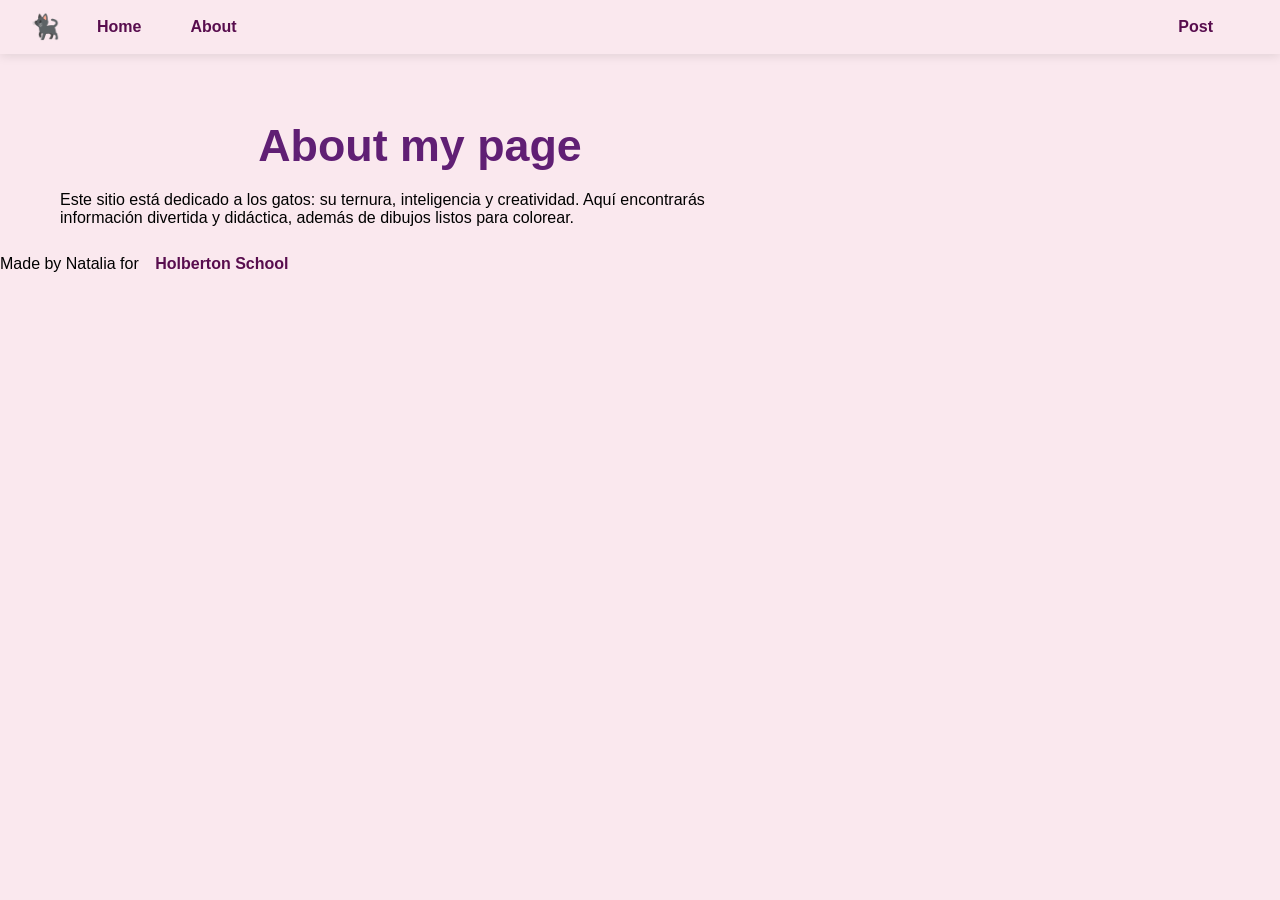
<file: about.html>
<!DOCTYPE html>
<html>
  <head>
    <title>About My Website</title>
    <meta charset="UTF-8">
    <link href="https://apply.holbertonschool.com/level2/school.css" rel="stylesheet">
    <link href="styles.css" rel="stylesheet">
    <meta name="viewport" content="width=device-width, initial-scale=1">
    <script src="behavior.js"></script>
  </head>

  <body class="works_on_smartphone">
    <header>
      <nav>
        <ul>
          <li class="logo">🐈‍⬛</li>
          <li><a href="index.html">Home</a></li>
          <li><a href="about.html">About</a></li>
          <li class="twitter-li">
            <a href="https://twitter.com/share" class="twitter-share-button">Post</a>
          </li>
        </ul>
      </nav>
    </header>
    <main>
      <article>
        <h1>About my page</h1>
        <p>Este sitio está dedicado a los gatos: su ternura, inteligencia y creatividad. Aquí encontrarás información divertida y didáctica, además de dibujos listos para colorear.</p>
      </article>
      <aside>
        <div id="disqus_thread"></div>
        <script>
        (function() {
            var d = document, s = d.createElement('script');
            s.src = 'https://nataliapadilla.disqus.com/embed.js';
            s.setAttribute('data-timestamp', +new Date());
            (d.head || d.body).appendChild(s);
        })();
        </script>
      </aside>
    </main>
    <footer>
      <p>Made by Natalia for 
        <a href="https://apply.holbertonschool.com" target="_blank">Holberton School</a>
      </p>
    </footer>
    <script async src="https://platform.twitter.com/widgets.js" charset="utf-8"></script>
    <script async defer crossorigin="anonymous" src="https://connect.facebook.net/en_US/sdk.js#xfbml=1&version=v12.0" nonce="abc123"></script>
    <button id="scrollTopBtn" title="Ir arriba">🐾</button>
    <audio id="miau-sound" src="mixkit-sweet-kitty-meow-93.wav"></audio>
  </body>
</html>
</file>
<file: styles.css>
/*  RESET TOTAL */
* {
  margin: 0;
  padding: 0;
  box-sizing: border-box;
}

body {
  background-color: rgb(250, 232, 238);
  display: flex;
  flex-direction: column;
  min-height: 100vh;
  font-family: sans-serif;
  cursor: url('cursor.cur') 16 16, auto !important;
  overflow-x: hidden; 
}

/* BARRA PEGADA AL BORDE SUPERIOR */
header {
  width: 100%;
  position: fixed; 
  top: 0;
  left: 0;
  z-index: 1000;
  background-color: rgb(250, 232, 238);
  box-shadow: 0 2px 10px rgba(0, 0, 0, 0.1);
}

nav ul {
  display: flex;
  list-style: none;
  padding: 10px 30px;
  align-items: center; 
  width: 100%;
}

nav ul li { 
  margin-right: 25px; 
}

/* Empuja el botón de Twitter al final a la derecha */
.twitter-li {
  margin-left: auto;
}

li.logo {
  font-size: 24px;
  color: rgb(68, 6, 65);
}

/* ENLACES Y CURSOR */
a {
  color: rgb(88, 13, 78);
  text-decoration: none;
  font-weight: bold;
  padding: 8px 12px;
  display: inline-block;
  transition: transform 0.2s;
}

a:hover {
  transform: scale(1.1);
  color: #f81e42 !important;
}

a, button, .logo, #smart_thumbnail, .twitter-share-button {
  cursor: url('cursor.cur') 16 16, pointer !important;
}

/* CONTENIDO (Ajustado para no quedar debajo de la barra) */
main {
  display: flex;
  flex-direction: row;
  width: 100%;
  max-width: 1200px;
  margin: 0 auto;
  padding-top: 100px; /* Espacio para la barra fija */
  gap: 40px;
}

article { flex: 2; padding: 20px; }
aside { flex: 1; padding: 20px; }
aside:empty { display: none; }

/* TÍTULOS */
h1 {
  color: rgb(96, 31, 116);
  text-align: center;
  font-size: 2.8rem;
  margin-bottom: 20px;
}

h2 {
  color: rgb(96, 31, 116);
  margin: 30px 0 15px;
}

/* IMÁGENES */
#smart_thumbnail {
  width: 100%;
  height: auto;
  border-radius: 15px;
  transition: all 0.5s ease;
}

#smart_thumbnail.small { width: 150px; }

.imagen-colorear {
  max-width: 100%;
  border-radius: 15px;
  margin-top: 20px;
}

/* BOTÓN SCROLL */
#scrollTopBtn {
  display: none;
  position: fixed;
  bottom: 25px;
  right: 25px;
  background-color: rgb(128, 40, 155);
  color: white;
  padding: 15px;
  border-radius: 50%;
  border: none;
  z-index: 1001;
}

/* MÓVIL */
@media (max-width: 768px) {
  main { flex-direction: column; padding-top: 120px; }
  nav ul { padding: 10px; }
}
</file>
